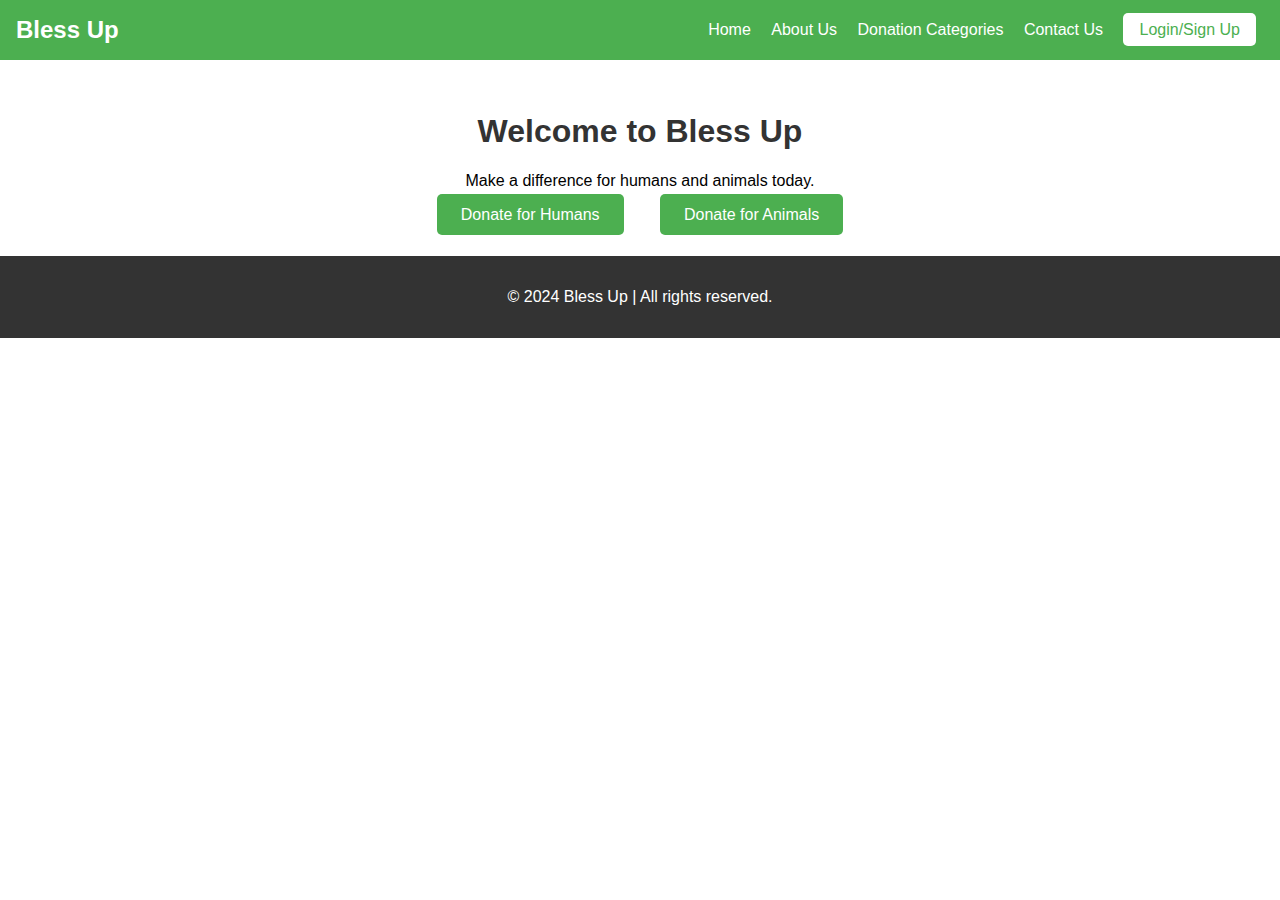
<file: New folder/index.html>
<!DOCTYPE html>
<html lang="en">
<head>
    <meta charset="UTF-8">
    <meta name="viewport" content="width=device-width, initial-scale=1.0">
    <title>Bless Up</title>
    <link rel="stylesheet" href="styles.css">
</head>
<body>
    <header>
        <div class="logo">Bless Up</div>
        <nav>
            <a href="index.html">Home</a>
            <a href="about.html">About Us</a>
            <a href="donation.html">Donation Categories</a>
            <a href="contact.html">Contact Us</a>
            <a href="login.html" class="btn">Login/Sign Up</a>
        </nav>
    </header>
    <main>
        <section class="welcome">
            <h1>Welcome to Bless Up</h1>
            <p>Make a difference for humans and animals today.</p>
            <div class="buttons">
                <a href="donation.html#humans" class="btn">Donate for Humans</a>
                <a href="donation.html#animals" class="btn">Donate for Animals</a>
            </div>
        </section>
    </main>
    <footer>
        <p>© 2024 Bless Up | All rights reserved.</p>
    </footer>
</body>
</html>
</file>
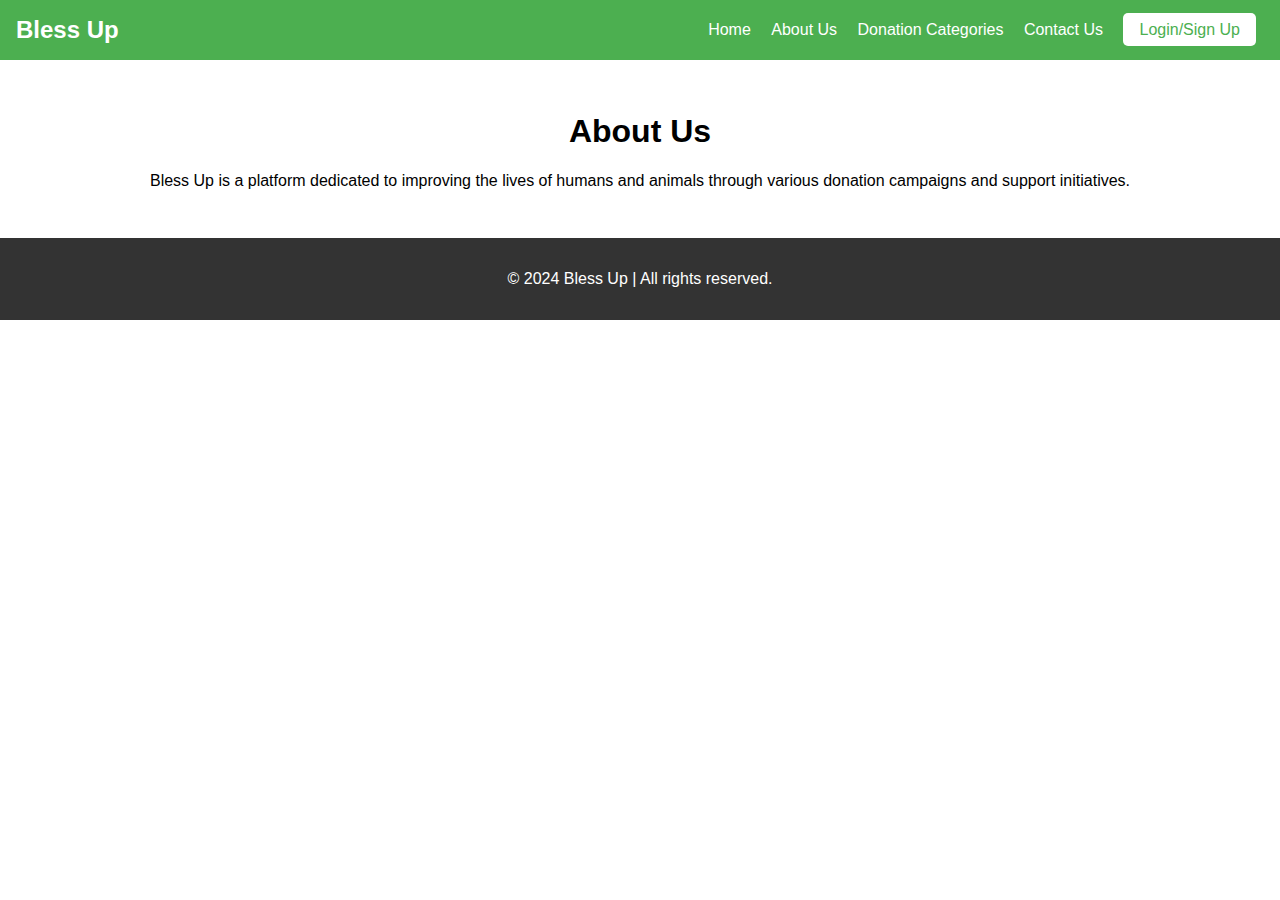
<file: New folder/about.html>
<!DOCTYPE html>
<html lang="en">
<head>
    <meta charset="UTF-8">
    <meta name="viewport" content="width=device-width, initial-scale=1.0">
    <title>About Us - Bless Up</title>
    <link rel="stylesheet" href="styles.css">
</head>
<body>
    <header>
        <div class="logo">Bless Up</div>
        <nav>
            <a href="index.html">Home</a>
            <a href="about.html">About Us</a>
            <a href="donation.html">Donation Categories</a>
            <a href="contact.html">Contact Us</a>
            <a href="login.html" class="btn">Login/Sign Up</a>
        </nav>
    </header>
    <main>
        <h1>About Us</h1>
        <p>Bless Up is a platform dedicated to improving the lives of humans and animals through various donation campaigns and support initiatives.</p>
    </main>
    <footer>
        <p>© 2024 Bless Up | All rights reserved.</p>
    </footer>
</body>
</html>
</file>
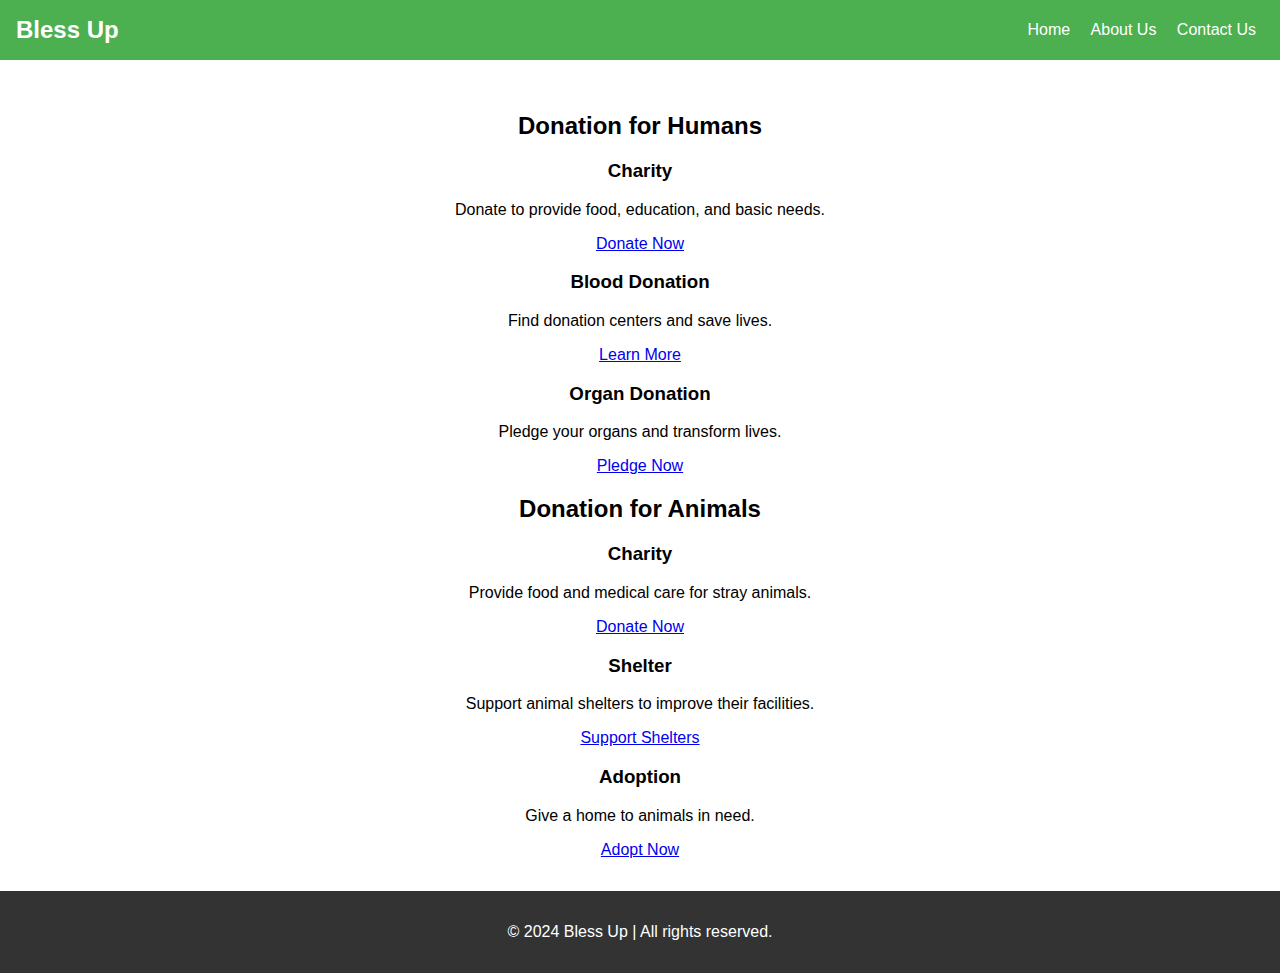
<file: New folder/donation.html>
<!DOCTYPE html>
<html lang="en">
<head>
    <meta charset="UTF-8">
    <meta name="viewport" content="width=device-width, initial-scale=1.0">
    <title>Donation Categories - Bless Up</title>
    <link rel="stylesheet" href="styles.css">
</head>
<body>
    <header>
        <div class="logo">Bless Up</div>
        <nav>
            <a href="index.html">Home</a>
            <a href="about.html">About Us</a>
            <a href="contact.html">Contact Us</a>
        </nav>
    </header>
    <main>
        <section id="humans">
            <h2>Donation for Humans</h2>
            <div class="category">
                <h3>Charity</h3>
                <p>Donate to provide food, education, and basic needs.</p>
                <a href="#" class="btn">Donate Now</a>
            </div>
            <div class="category">
                <h3>Blood Donation</h3>
                <p>Find donation centers and save lives.</p>
                <a href="#" class="btn">Learn More</a>
            </div>
            <div class="category">
                <h3>Organ Donation</h3>
                <p>Pledge your organs and transform lives.</p>
                <a href="#" class="btn">Pledge Now</a>
            </div>
        </section>
        <section id="animals">
            <h2>Donation for Animals</h2>
            <div class="category">
                <h3>Charity</h3>
                <p>Provide food and medical care for stray animals.</p>
                <a href="#" class="btn">Donate Now</a>
            </div>
            <div class="category">
                <h3>Shelter</h3>
                <p>Support animal shelters to improve their facilities.</p>
                <a href="#" class="btn">Support Shelters</a>
            </div>
            <div class="category">
                <h3>Adoption</h3>
                <p>Give a home to animals in need.</p>
                <a href="#" class="btn">Adopt Now</a>
            </div>
        </section>
    </main>
    <footer>
        <p>© 2024 Bless Up | All rights reserved.</p>
    </footer>
</body>
</html>
</file>
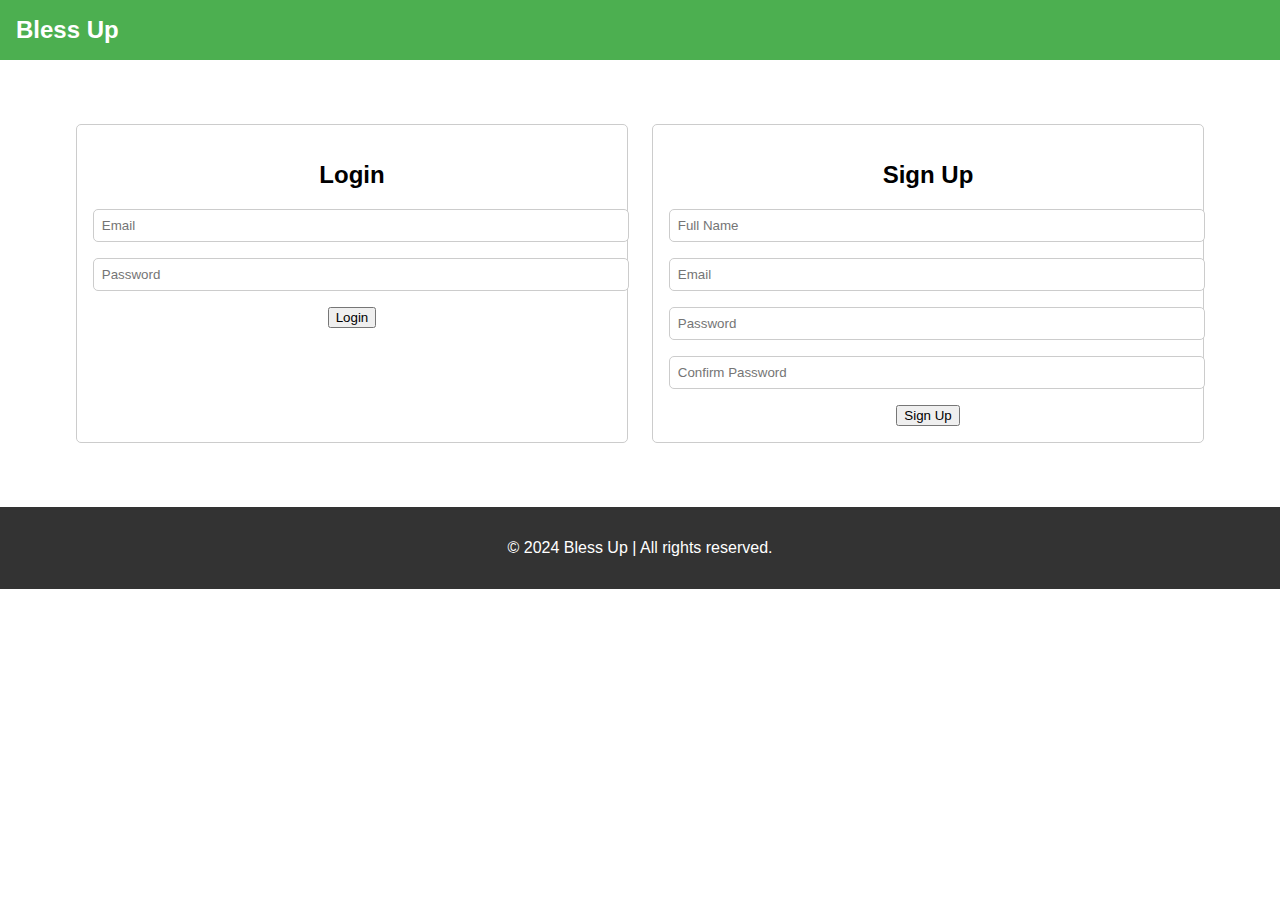
<file: New folder/login.html>
<!DOCTYPE html>
<html lang="en">
<head>
    <meta charset="UTF-8">
    <meta name="viewport" content="width=device-width, initial-scale=1.0">
    <title>Login / Sign Up - Bless Up</title>
    <link rel="stylesheet" href="styles.css">
</head>
<body>
    <header>
        <div class="logo">Bless Up</div>
    </header>
    <main>
        <section class="auth-container">
            <div class="auth-form">
                <h2>Login</h2>
                <form action="dashboard.html" method="POST">
                    <input type="email" name="email" placeholder="Email" required>
                    <input type="password" name="password" placeholder="Password" required>
                    <button type="submit" class="btn">Login</button>
                </form>
            </div>
            <div class="auth-form">
                <h2>Sign Up</h2>
                <form action="dashboard.html" method="POST">
                    <input type="text" name="name" placeholder="Full Name" required>
                    <input type="email" name="email" placeholder="Email" required>
                    <input type="password" name="password" placeholder="Password" required>
                    <input type="password" name="confirm_password" placeholder="Confirm Password" required>
                    <button type="submit" class="btn">Sign Up</button>
                </form>
            </div>
        </section>
    </main>
    <footer>
        <p>© 2024 Bless Up | All rights reserved.</p>
    </footer>
</body>
</html>
</file>
<file: New folder/styles.css>
body {
    font-family: Arial, sans-serif;
    margin: 0;
    padding: 0;
    box-sizing: border-box;
}

header {
    background-color: #4caf50;
    padding: 1rem;
    display: flex;
    justify-content: space-between;
    align-items: center;
    color: white;
}

header .logo {
    font-size: 1.5rem;
    font-weight: bold;
}

nav a {
    margin: 0 0.5rem;
    color: white;
    text-decoration: none;
}

nav .btn {
    background: white;
    color: #4caf50;
    padding: 0.5rem 1rem;
    border-radius: 5px;
    text-decoration: none;
}

main {
    padding: 2rem;
    text-align: center;
}

.welcome h1 {
    color: #333;
}

.welcome .btn {
    background: #4caf50;
    color: white;
    padding: 0.75rem 1.5rem;
    text-decoration: none;
    margin: 1rem;
    border-radius: 5px;
}

.auth-container {
    display: flex;
    justify-content: space-around;
    padding: 2rem;
}

.auth-form {
    width: 45%;
    border: 1px solid #ccc;
    padding: 1rem;
    border-radius: 5px;
}

.auth-form input {
    width: 100%;
    margin-bottom: 1rem;
    padding: 0.5rem;
    border-radius: 5px;
    border: 1px solid #ccc;
}

footer {
    background-color: #333;
    color: white;
    padding: 1rem;
    text-align: center;
}
</file>
